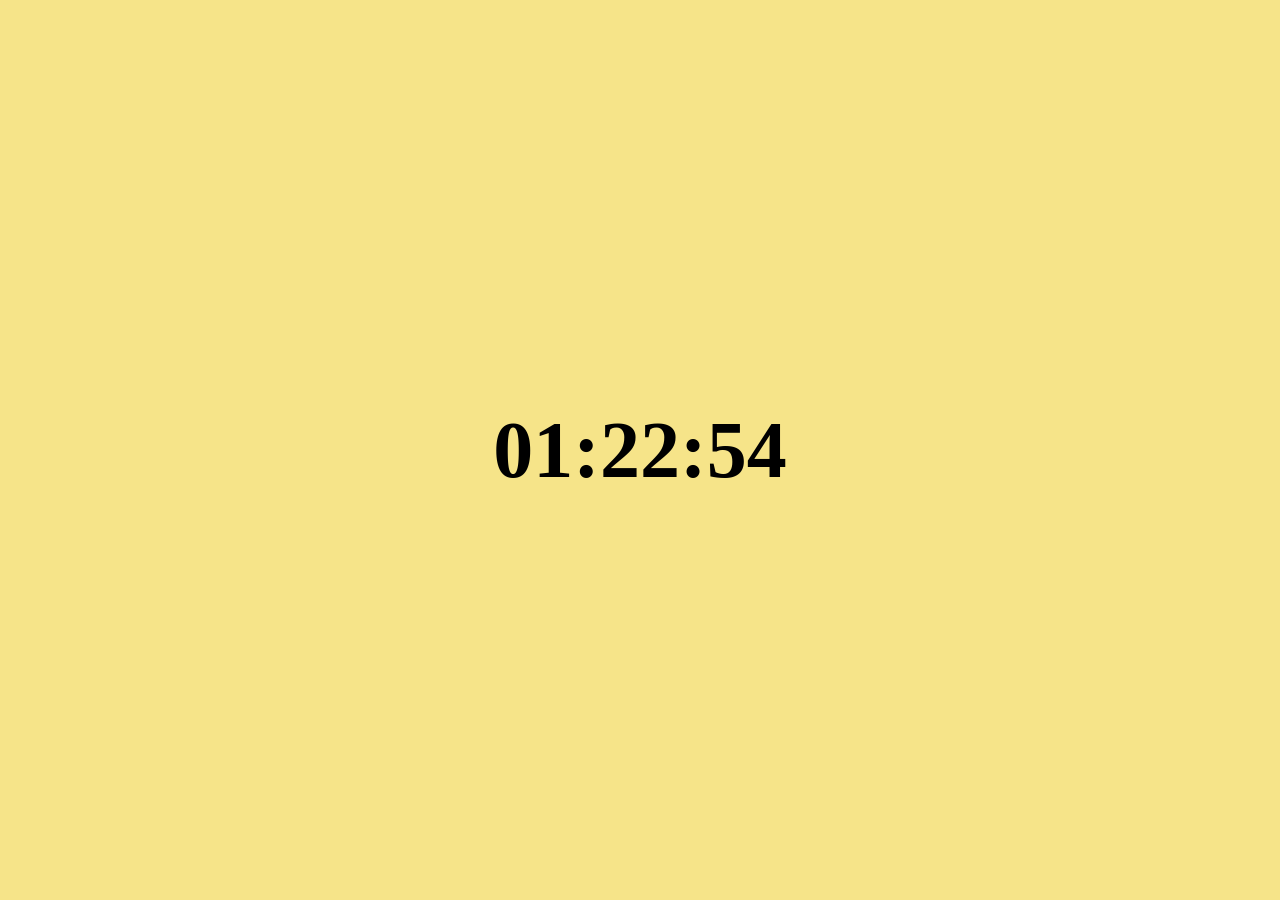
<file: digital_clock/index.html>
<!DOCTYPE html>
<html>
<head>
    <meta charset="UTF-8" />
    <title>Digital Clock</title>
    <link rel="stylesheet" href="style.css">
</head>
<body>
    <div id="clock-container">
        <div id="clock">00:00:00</div>
    </div>

    <script src="index.js"></script>  
</body>
</html>
</file>
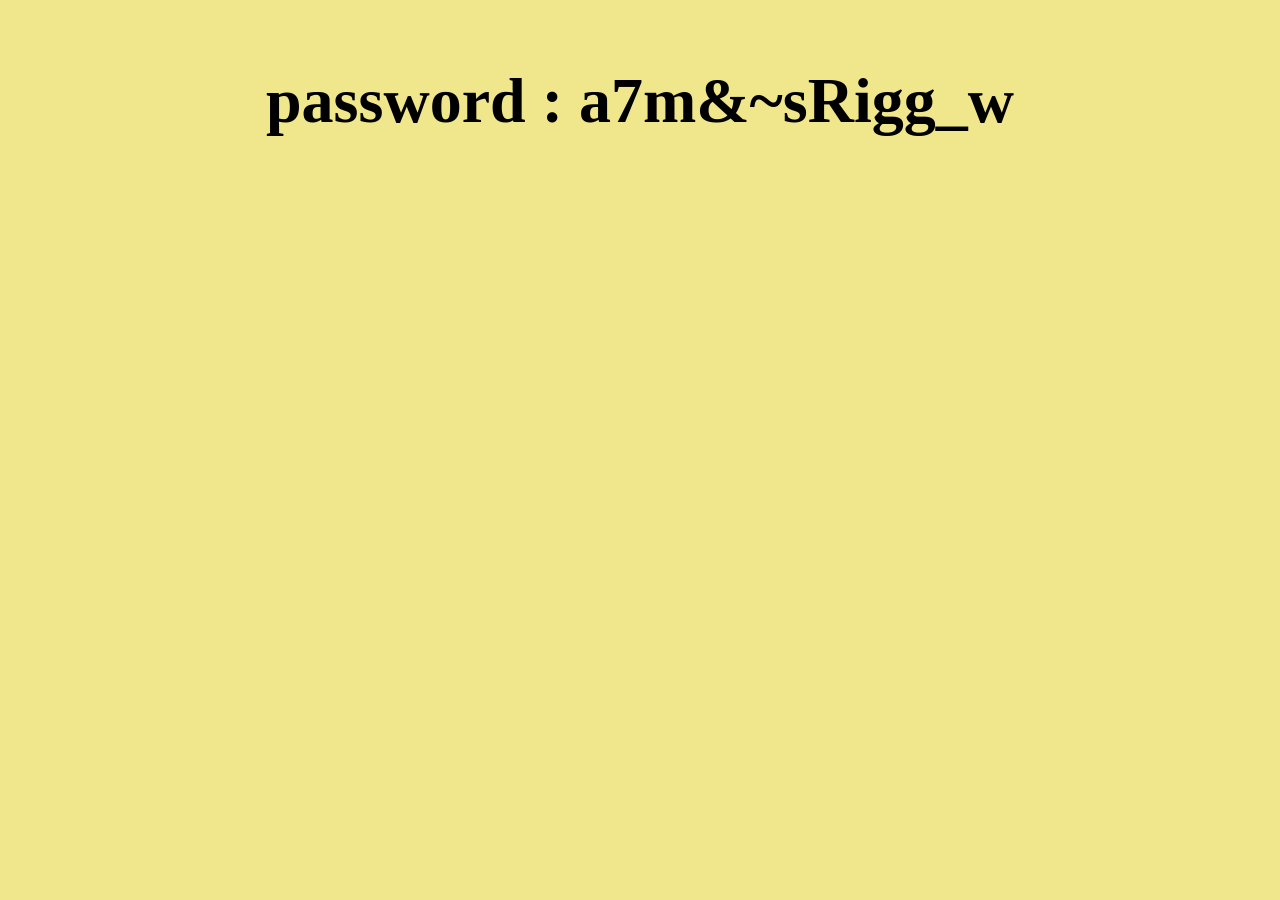
<file: random_password_generator/index.html>
<!DOCTYPE html>
<html>
<head>
    <meta charset="UTF-8" />
    <title>Password Generator</title>
    <link rel="stylesheet" href="style.css">
</head>
<body>
    <p id="my_p"></p>
 <script src="index.js"></script>   
</body>
</html>
</file>
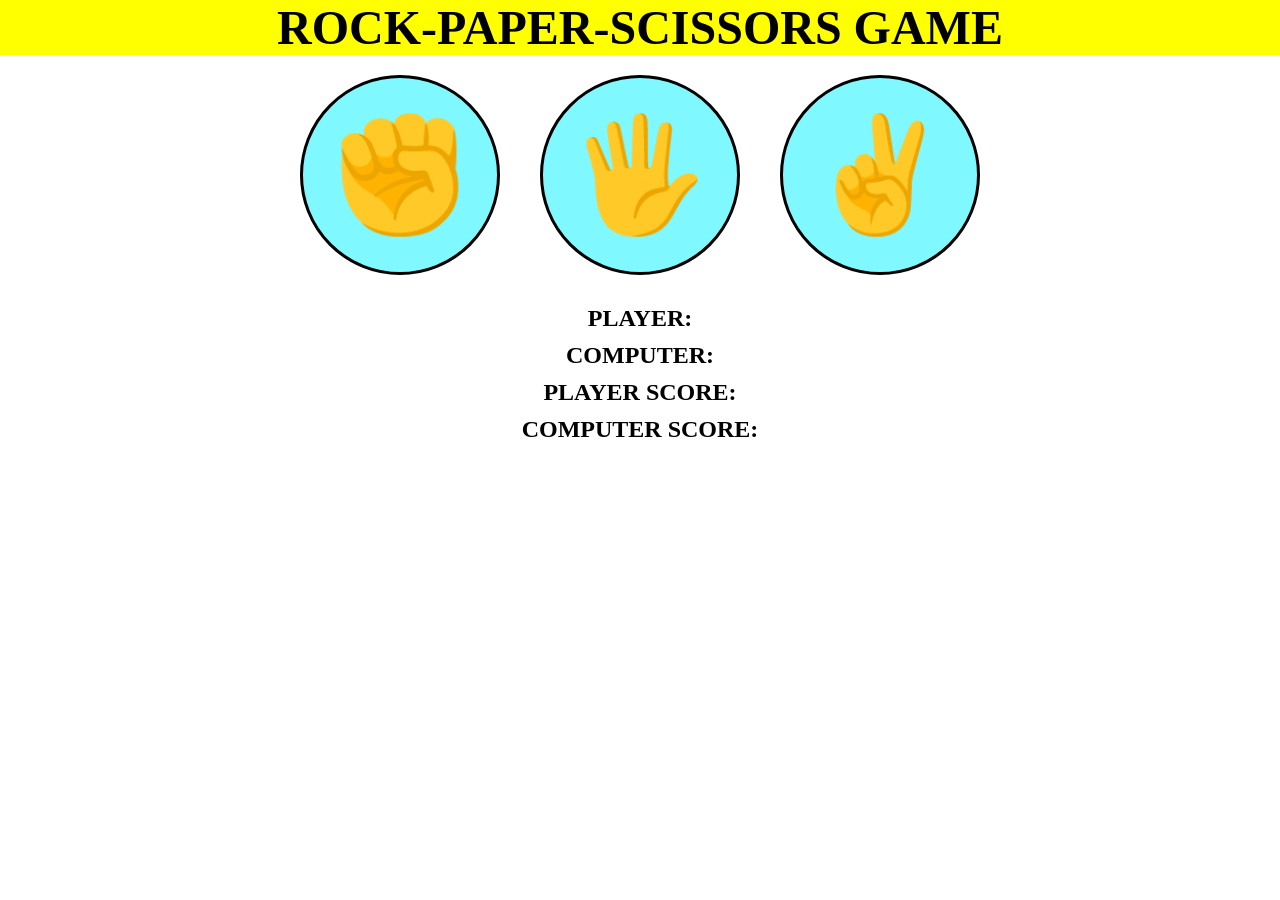
<file: rock_paper_scissors/index.html>
<!DOCTYPE html>
<html>
<head>
    <meta charset="UTF-8" />
    <title>ROCK PAPER SCISSORS</title>
    <link rel="stylesheet"  href="style.css">
</head>
<body>
    <h1>ROCK-PAPER-SCISSORS GAME</h1>
    <div id="container">
        <button class="choice" id="rock" onclick="playgame('rock')">✊</button>
        <button class="choice" id="paper" onclick="playgame('paper')">🖐️</button>
        <button class="choice" id="scissor" onclick="playgame('scissor')">✌️ </button>
    </div>
    <h2 class="myh2" id="player_display">PLAYER:</h2>
    <h2 class="myh2" id="computer_display">COMPUTER:</h2>
    <h2 id="result"></h1>
    <h3 class="myh3" id="player_score">PLAYER SCORE:</h2>
    <h3 class="myh3" id="computer_score">COMPUTER SCORE:</h2>
    <script src="index.js"></script>   
</body>
</html>
</file>
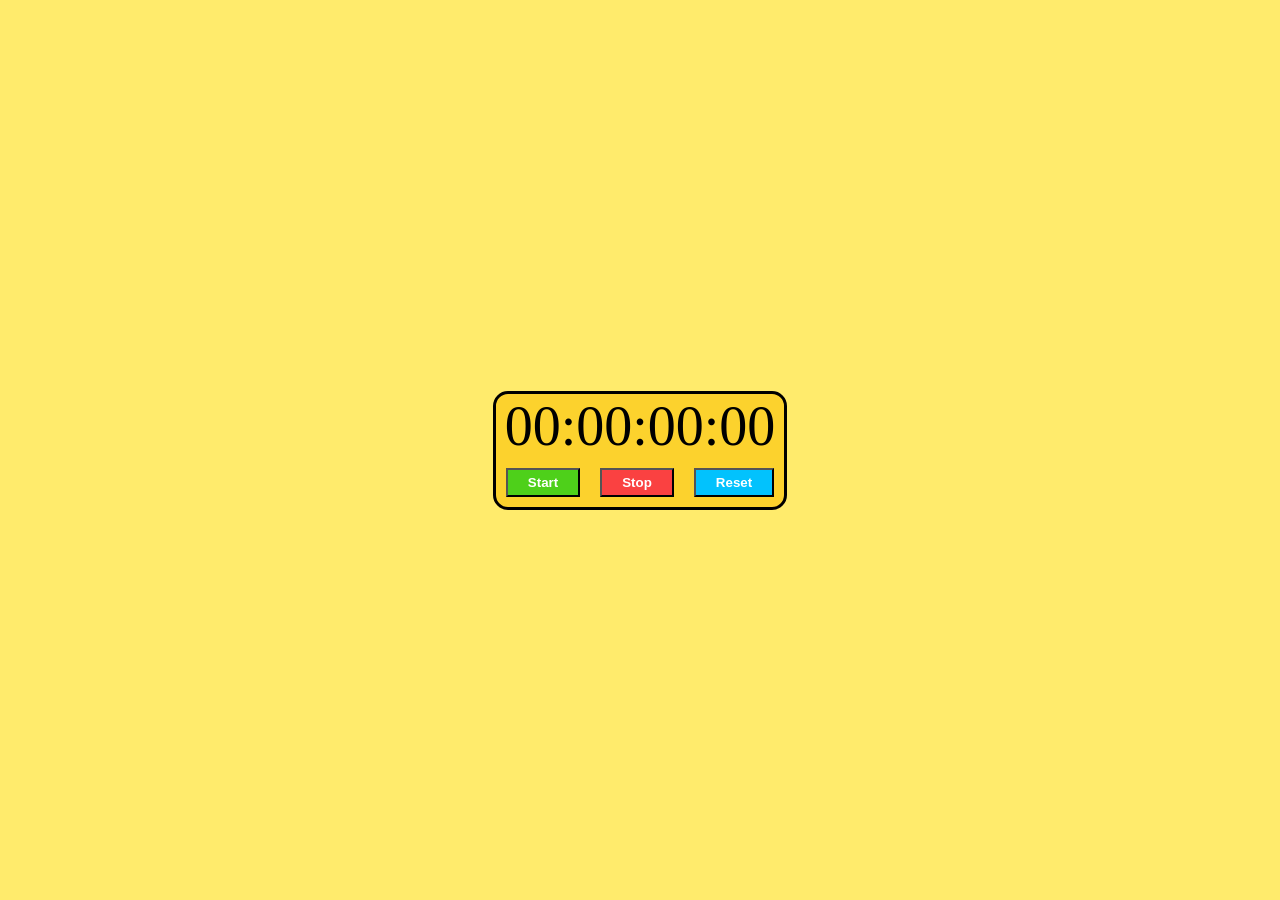
<file: stopwatch/index.html>
<!DOCTYPE html>
<html>
<head>
    <meta charset="UTF-8" />
    <title>Stopwatch</title>
    <link rel="stylesheet" href="style.css">
</head>
<body>
    <div id="stopwth">
    <div id="display" >00:00:00:00</div>
    <div id="control" >
        <button id="startbtn" onclick="start()" class="btn">Start</button>
        <button id="stopbtn" onclick="stop()" class="btn">Stop</button>
        <button id="resetbtn" onclick="reset()" class="btn">Reset</button>
    </div>
    </div>   
    <script src="index.js"></script>
</body>
</html>
</file>
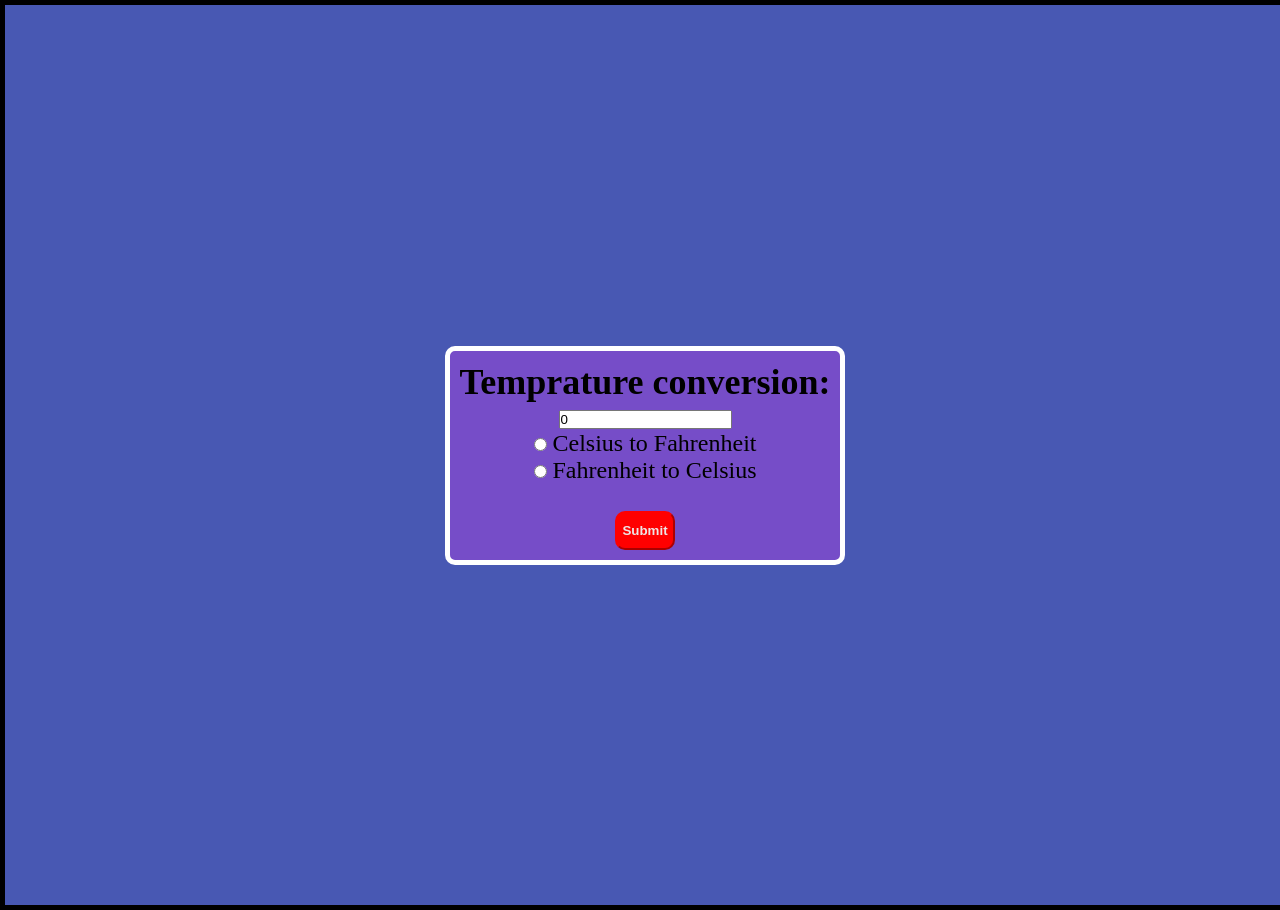
<file: temprature_converter/index.html>
<!DOCTYPE html>
<html>
<head>
    <meta charset="UTF-8" />
    <title>Temprature converter</title>
    <link rel="stylesheet" href="style.css">
</head>
<body>
    <div class="mydiv">
        <h2>Temprature conversion:</h2>
        <input type="number"  id="temp" value="0"><br>

        <input type="radio" for="cel_to_fahr" id="cel_to_fahr" name="choice">
        <label id="cel_to_fahr">Celsius  to Fahrenheit</label><br>

        <input type="radio" for="fahr_to_cel" id="fahr_to_cel" name="choice">
        <label id="cel_to_far">Fahrenheit to Celsius</label><br><br>

        <button id="submit">Submit</button><br>
        
        <label id="answer"></label>
    </div>   
<script src="index.js"></script>    
</body>
</html>
</file>
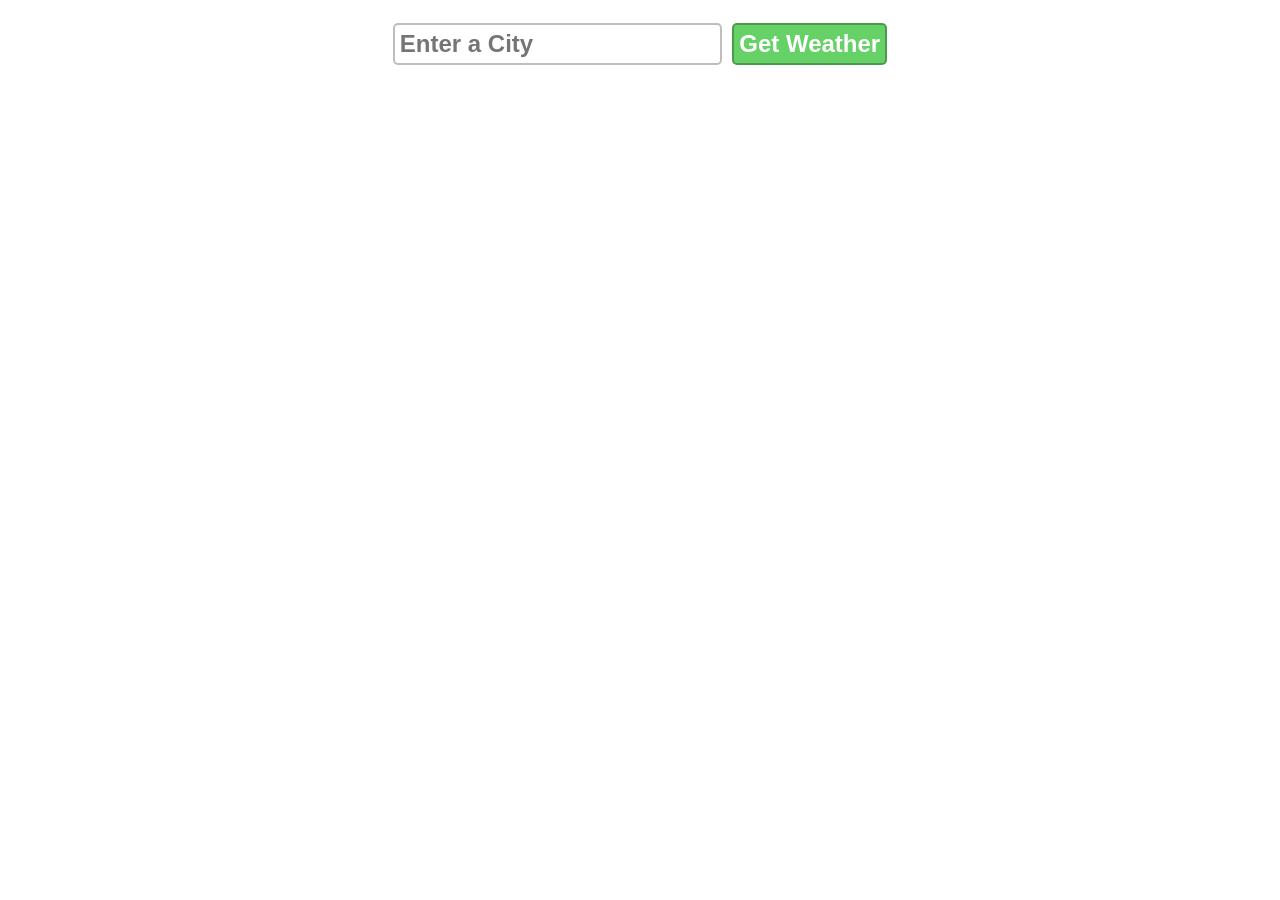
<file: weather_website/index.html>
<!DOCTYPE html>
<html>
<head>
    <meta charset="UTF-8" />
    <title>Weather</title>
    <link rel="stylesheet" href="style.css">
</head>
<body>
    <form class="weather_form">
        <input type="text" placeholder="Enter a City" class="cityInput">
        <button type="submit" id="mybutton">Get Weather</button>
    </form>
    <div class="mydiv" style="display:none">
        
    </div>
    <script src="index.js"></script>   
</body>
</html>
</file>
<file: digital_clock/style.css>
body{
    margin: 0px;
    padding: 0px;
    font-size: 5em;
    font-weight: bold;
    font-family: 'Times New Roman', Times, serif;
    background-color: rgb(246, 228, 137);
}
#clock-container{
    height: 100vh;
    display: flex;
    align-items: center;
    justify-content: center;
}
</file>
<file: random_password_generator/style.css>
body{
    text-align: center;
    background-color: khaki;
    font-size: 4em;
    font-weight: bolder;
}
</file>
<file: rock_paper_scissors/style.css>
*{
    margin: 0px;
    padding: 0px;
}
h1{
    font-size: 3rem;
    background-color: yellow;
    text-align: center;
}
#container{
    display: flex;
    justify-content: center;
}
.choice{
    width: 200px;
    height: 200px;
    font-size: 7rem;
    background-color: rgb(127, 249, 255);
    border: 3px solid black;
    text-align: center;
    border-radius: 50%;
    margin: 20px;
}
.myh2{
    text-align: center;
    margin: 10px;
}
#result{
    text-align: center;
    font-size: 2.5rem;
}
.myh3{
    text-align: center;
    margin: 10px;
    font-size: 1.5rem;
}
.greentext{
    color: greenyellow;

}
.redtext{
    color: tomato;
}
</file>
<file: stopwatch/style.css>
body{
    margin: 0px;
    padding: 0px;
    font-size: 3.5em;
    height: 100vh;
    display: flex;
    flex-direction: column;
    align-items: center;
    justify-content: center;
    background-color: rgb(255, 235, 108);
}
#stopwth{
    border: 3px solid black;
    border-radius: 15px;
    background-color: rgb(252, 210, 45);
}
#display{
    text-align: center;
}
#control{
    display: flex;
    text-align: center;
    justify-content: center;
}
.btn{
    padding: 5px 20px;
    margin: 10px;
    text-align: center;
    cursor: pointer;
    color: white;
    font-weight: bold;
    font-style: normal;
    font-family: Arial, Helvetica, sans-serif;
    transition: background-color 0.5s ease;
}
#startbtn{
    background-color: rgb(78, 208, 26);
}
#stopbtn{
    background-color: rgb(250, 65, 65);
}
#resetbtn{
    background-color: rgb(2, 194, 253);
}
</file>
<file: temprature_converter/style.css>
*{
    padding: 0px;
    margin: 0px;
}
body{
    height: 100vh;
    min-width: 100%;
    font-size: 1.5em;
    border: 5px solid black;
    display: flex;
    flex-grow: 0;
    width: 50%;  
    align-items: center;
    justify-content: center; 
    background-color: rgb(72, 88, 179);
}
.mydiv{
    border: 5px solid white;
    padding: 10px;
    border-radius: 10px;
    text-align: center;
    background-color: rgb(118, 77, 200);
}
#submit{
    background-color: rgb(255, 0, 0);
    padding: 10px 5px;
    border-radius: 10px;
    border-color: rgb(255, 0, 0);
    color: rgb(238, 228, 228);
    font-weight: bold;
}
</file>
<file: weather_website/style.css>
*{
    padding: 0px;
    margin: 0px;
}
body{
    font-family: arial,sans-serif;
    display: flex;
    flex-direction: column;
    justify-content: center;
    align-items: center;
    background-color: rgb(255, 255, 255);
}
.weather_form{
    padding: 10px;
    margin: 10px;
}
.cityInput{
    font-size: 1.5rem;
    font-weight: bold;
    border: 2px solid rgba(0, 0, 0, 0.256);
    border-radius: 5px;
    padding: 5px;
    margin: 3px;
}
#mybutton{
    font-size: 1.5rem;
    border:2px solid rgba(0, 0, 0, 0.256) ;
    border-radius: 5px;
    font-weight: bold;
    padding: 5px;
    margin: 3px;
    background-color: hsla(120, 61%, 47%, 0.733);
    color: white;
    cursor: pointer;
}
#mybutton:hover{
    background-color: hsla(120, 61%, 47%, 0.483);
}
.mydiv{
    margin-top: 15px;
    border: 3px solid rgb(134, 134, 134) ;
    border-radius: 5px;
    text-align: center;
    background: linear-gradient(180deg,hsla(208, 100%, 50%, 0.55),hsla(39, 100%, 50%, 0.750));
    box-shadow: 2px 2px 5px rgba(108, 108, 108, 0.5);
    display: flex;
    flex-direction: column;
    align-items: center;
    justify-content: center;
    min-width: 250px;
    min-height: 250px;
}
.ciytDisplay{
    margin: 0px;
    padding: 5px;
    font-size: 2.5rem;
    color: rgba(0, 0, 0, 0.75);
}
.tempDisplay{
    margin: 5px;
    padding: 5px;
    font-size: 2rem;
    font-weight: bold;
    color: rgba(0, 0, 0, 0.75);
}
.humidityDisplay{
    margin: 5px;
    padding: 5px;
    font-size: 1.5rem;
}
.forcastDisplay{
    margin: 5px;
    padding: 5px;
    font-size: 1.5rem;
}
.emojidisplay{
    margin: 5px;
    padding: 5px;
    font-size: 7rem;
}
.errorDisplay{
    margin: 5px;
    padding: 5px;
    font-size: 1.5rem;
     color: rgba(0, 0, 0, 0.75);
}
</file>
